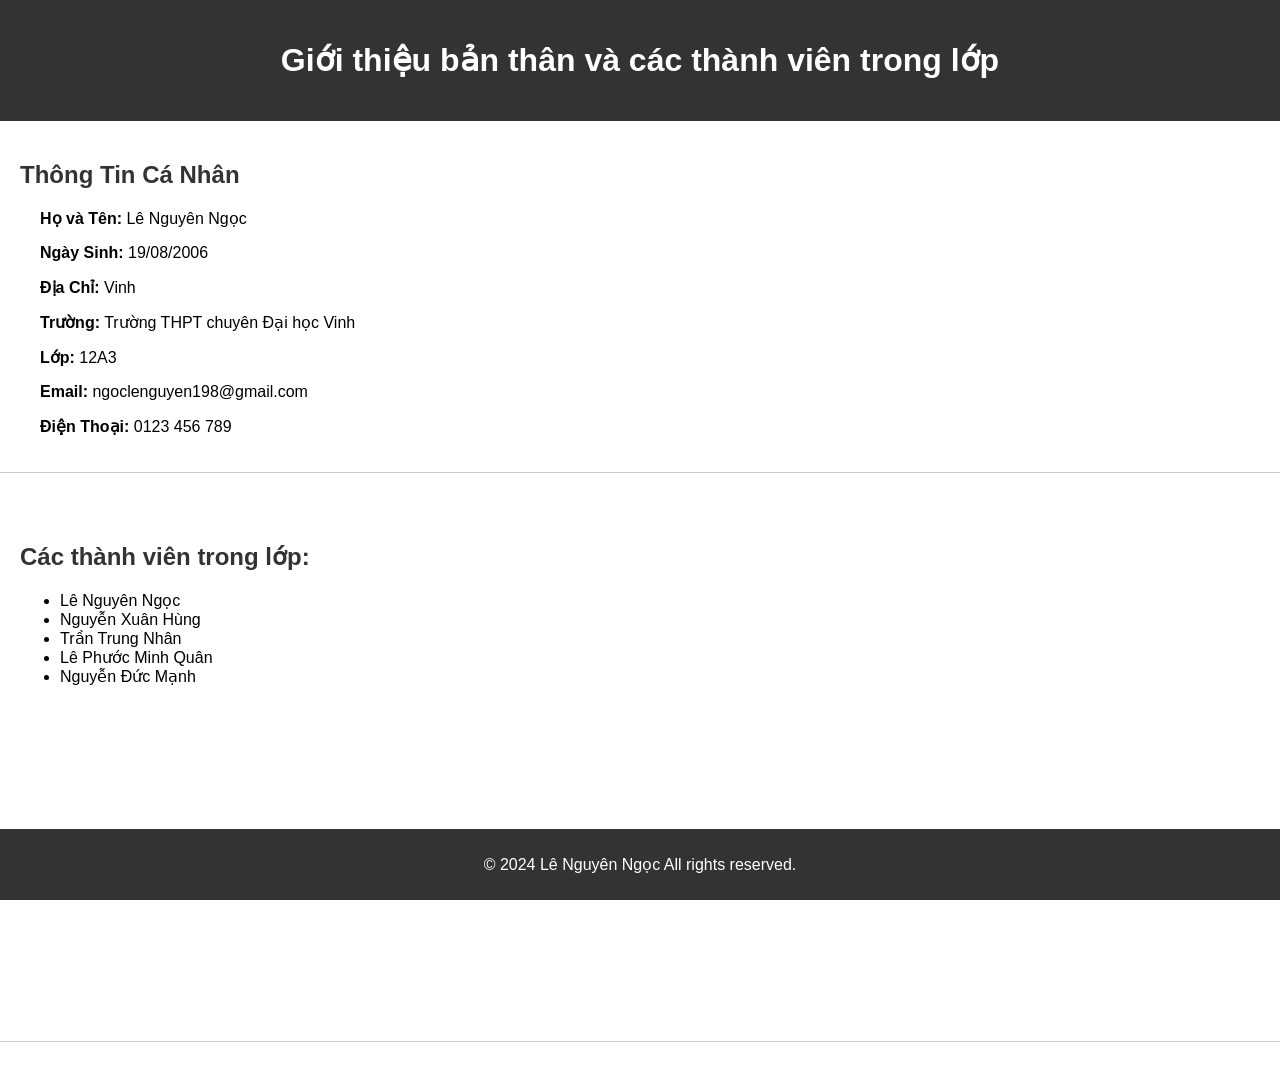
<file: index.html>
<!DOCTYPE html>
<html lang="en">
<head>
    <meta charset="UTF-8">
    <meta name="viewport" content="width=device-width, initial-scale=1.0">
    <title>Sơ Yếu Lý Lịch</title>
    <link rel="stylesheet" href="style.css">
</head>
<body>
    <header>
        <h1>Giới thiệu bản thân và các thành viên trong lớp</h1>
    </header>
    <section class="profile">
        <h2>Thông Tin Cá Nhân</h2>
        <div class="info">
            <p><strong>Họ và Tên:</strong> Lê Nguyên Ngọc</p>
            <p><strong>Ngày Sinh:</strong> 19/08/2006</p>
            <p><strong>Địa Chỉ:</strong> Vinh</p>
            <p><strong>Trường:</strong> Trường THPT chuyên Đại học Vinh</p>
            <p><strong>Lớp:</strong> 12A3</p>
            <p><strong>Email:</strong> ngoclenguyen198@gmail.com</p>
            <p><strong>Điện Thoại:</strong> 0123 456 789</p>
        </div>
    </section>
    <section class="experience">
        <h2>Các thành viên trong lớp:</h2>
        <ul>
            <li>Lê Nguyên Ngọc</li>
            <li>Nguyễn Xuân Hùng</li>
            <li>Trần Trung Nhân</li>
            <li>Lê Phước Minh Quân</li>
            <li>Nguyễn Đức Mạnh</li>
            <iframe width="560" height="315" src="https://www.youtube.com/embed/caXS47CiDN8?si=bSenGI7u0JBLbydu" title="YouTube video player" frameborder="0" allow="accelerometer; autoplay; clipboard-write; encrypted-media; gyroscope; picture-in-picture; web-share" referrerpolicy="strict-origin-when-cross-origin" allowfullscreen></iframe>
        </ul>
    </section>
    <footer>
        <p>&copy; 2024 Lê Nguyên Ngọc All rights reserved.</p>
    </footer>
</body>
</html>
</file>
<file: style.css>
body {
    font-family: Arial, sans-serif;
    margin: 0;
    padding: 0;
}

header {
    background-color: #333;
    color: #fff;
    text-align: center;
    padding: 20px 0;
}

.profile, .education, .experience {
    padding: 20px;
    margin-bottom: 30px;
    border-bottom: 1px solid #ccc;
}

.profile h2, .education h2, .experience h2 {
    color: #333;
}

.info {
    margin-left: 20px;
}

footer {
    background-color: #333;
    color: #fff;
    text-align: center;
    padding: 10px 0;
    position: fixed;
    bottom: 0;
    width: 100%;
}
</file>
